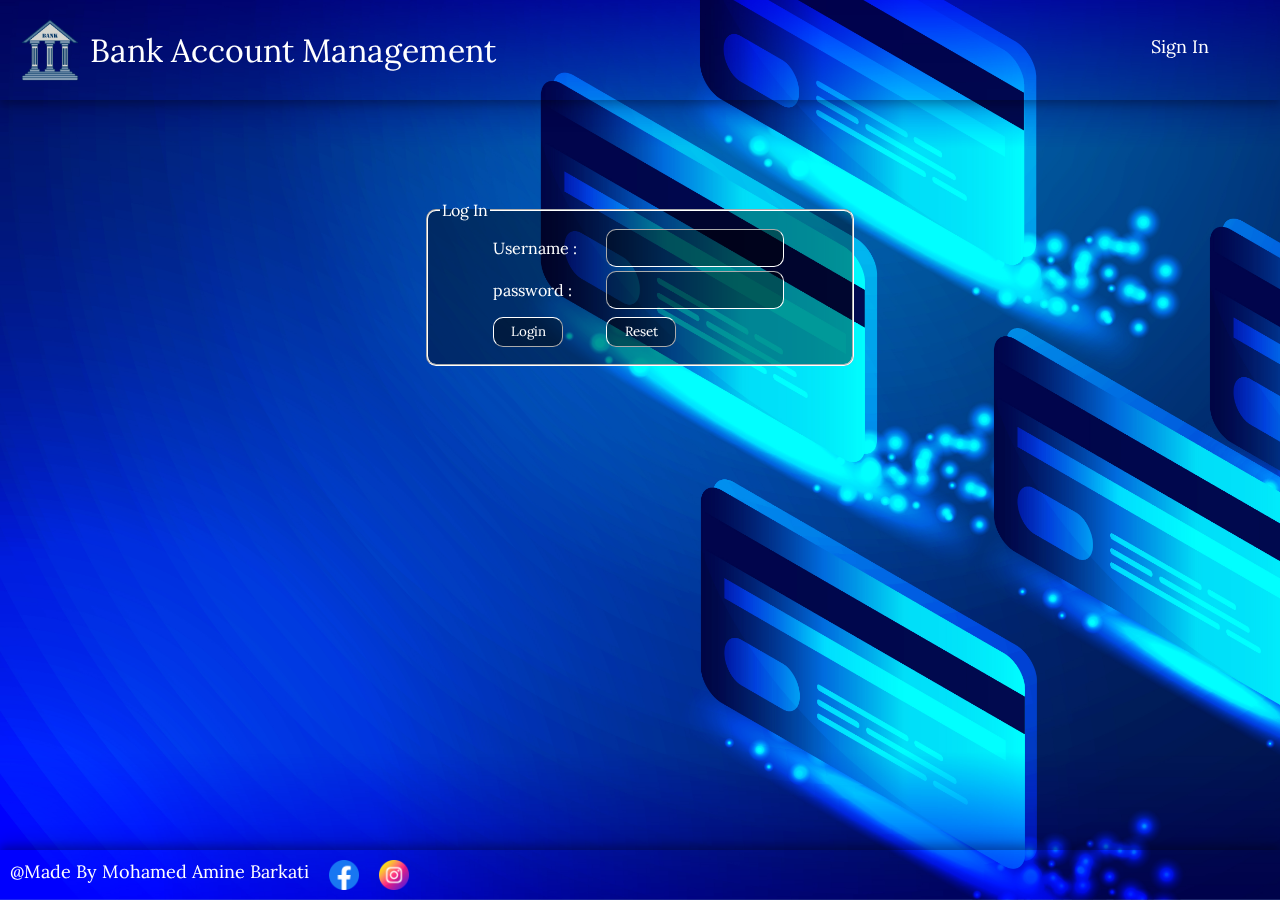
<file: index.html>
<!DOCTYPE html>
<html lang="en">
<head>
  <link rel="icon" href="imgssrc/bank-icon.jpg" type="image/x-icon"/>
  <meta charset="UTF-8">
  <meta name="viewport" content="width=device-width, initial-scale=1.0">
  <link rel="stylesheet" href="https://fonts.googleapis.com/css?family=Lora|Ubuntu=300,400,700&amp;display=swap">
  <link rel="stylesheet" href="style/style.css">
  <title>Bank Account Management</title>
</head>
<body class="bod">
  <header>
    <div id="tit">
      <img src="imgssrc/bank.png" alt="" srcset="" width="80px">
      <h1>Bank Account Management</h1>
    </div>
    <ul class="cc">
      <li><a href="signin.html" style="float: right;">Sign In</a></li>
    </ul>

  </header>
  <h1 class="ss">Sorry we don't support mobile</h1>
  <section class="cc">
    <form action="login.php" method="post">
      <fieldset>
        <legend>Log In</legend>
        <table>
          <tr>
            <td><label for="user">Username :</label></td>
            <td><input type="text" name="user" id="user"></td>
          </tr>
          <tr>
            <td><label for="pass">password :</label></td>
            <td><input type="password" name="pass" id="pass"></td>
          </tr>
          <tr>
            <td><input type="submit" value="Login"></td>
            <td><input type="reset" ></td>
          </tr>
        </table>
      </fieldset>
    </form>
  </section>
  <footer>
    <h3>@Made By Mohamed Amine Barkati</h3>
    <div>
        <a href="https://www.facebook.com/thewisdom55/" target="_blank">
            <img   src="imgssrc/facebook.png" alt="" width="30px" height="30px" srcset=""></a>
        <a href="https://www.instagram.com/barkati_mohamed_amine/" target="_blank">
            <img src="imgssrc/instagram.png" alt="" width="30px" height="30px" srcset=""></a>
    </div>
    <h3 id="time"></h3>
  </footer>
  <script src="js/controls.js"></script>
</body>
</html>
</file>
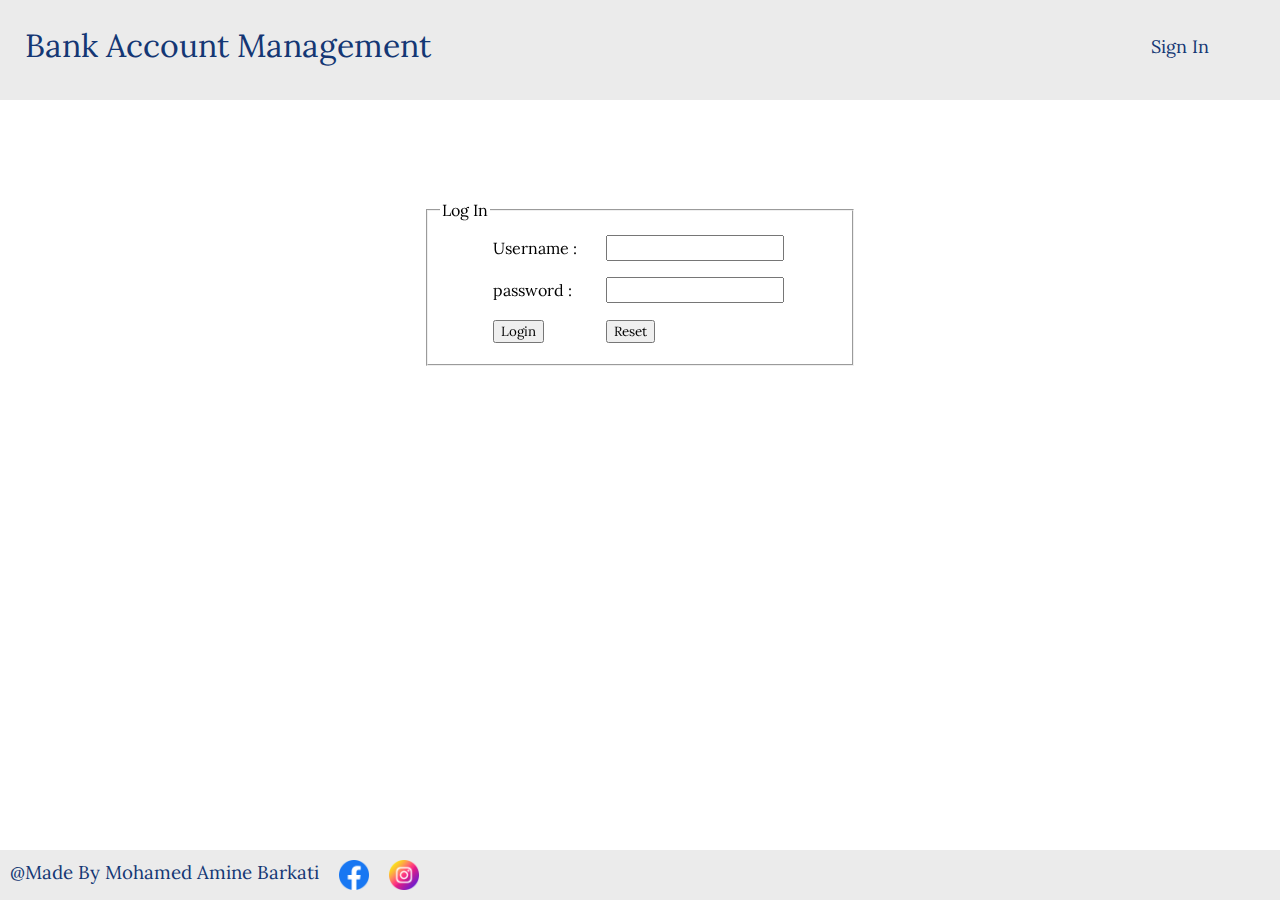
<file: public_html/index.html>
<!DOCTYPE html>
<html lang="en">
<head>
  <link rel="icon" href="imgssrc/bank-icon.jpg" type="image/x-icon"/>
  <meta charset="UTF-8">
  <meta name="viewport" content="width=device-width, initial-scale=1.0">
  <link rel="stylesheet" href="https://fonts.googleapis.com/css?family=Lora|Ubuntu=300,400,700&amp;display=swap">
  <link rel="stylesheet" href="style/style.css">
  <title>Bank Account Management</title>
</head>
<body>
  <header>
    <h1>Bank Account Management</h1>
    <ul class="cc">
      <li><a href="signin.html" style="float: right;">Sign In</a></li>
    </ul>

  </header>
  <h1 class="ss">Sorry we don't support mobile</h1>
  <section class="cc">
    <form action="login.php" method="post">
      <fieldset>
        <legend>Log In</legend>
        <table>
          <tr>
            <td><label for="user">Username :</label></td>
            <td><input type="text" name="user" id="user"></td>
          </tr>
          <tr>
            <td><label for="pass">password :</label></td>
            <td><input type="password" name="pass" id="pass"></td>
          </tr>
          <tr>
            <td><input type="submit" value="Login"></td>
            <td><input type="reset" ></td>
          </tr>
        </table>
      </fieldset>
    </form>
  </section>
  <footer>
    <h3>@Made By Mohamed Amine Barkati</h3>
    <div>
        <a href="https://www.facebook.com/thewisdom55/" target="_blank"><img   src="imgssrc/facebook.png"alt="" width="30px" height="30px" srcset=""></a>
        <a href="https://www.instagram.com/barkati_mohamed_amine/" target="_blank"><img src="imgssrc/instagram.png"alt="" width="30px" height="30px" srcset=""></a>
    </div>
    <h3 id="time"></h3>
  </footer>
  <script src="js/controls.js"></script>
</body>
</html>
</file>
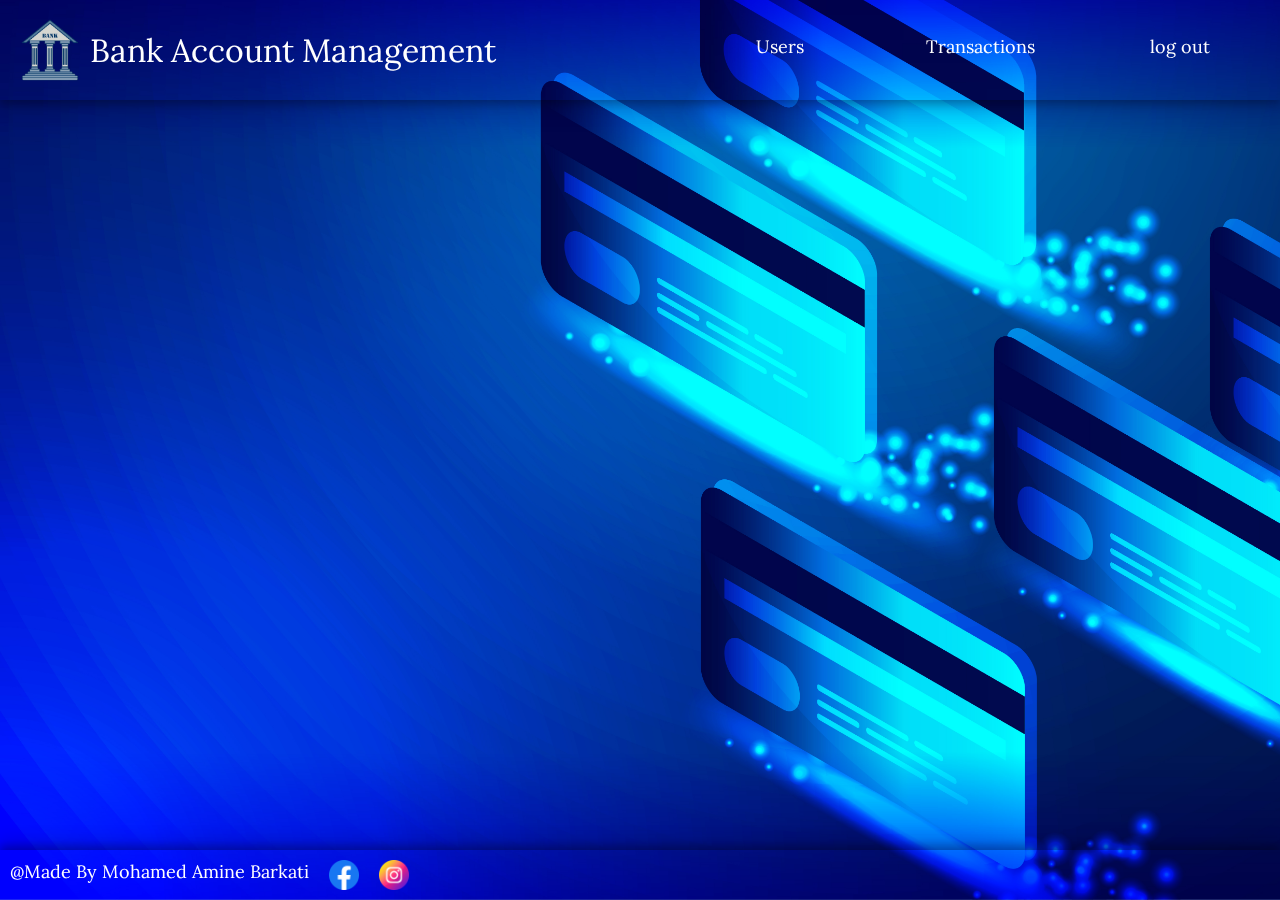
<file: adminHome.html>
<!DOCTYPE html>
<html lang="en">
<head>
  <link rel="icon" href="imgssrc/bank-icon.jpg" type="image/x-icon"/>
  <meta charset="UTF-8">
  <meta name="viewport" content="width=device-width, initial-scale=1.0">
  <link rel="stylesheet" href="https://fonts.googleapis.com/css?family=Lora|Ubuntu=300,400,700&amp;display=swap">
  <link rel="stylesheet" href="style/style.css">
  <title>Bank Administration</title>
</head>
<body class="bod">
  <header>
    <div id="tit">
      <img src="imgssrc/bank.png" alt="" srcset="" width="80px">
      <h1>Bank Account Management</h1>
    </div>
    <ul>
      <li><a href="users.php" target="if">Users</a></li>
      <li><a href="transactions.php" target="if">Transactions</a></li>
      <li><a href="index.html">log out</a></li>
    </ul>
  </header>
  <section>

    <iframe src="users.php" name="if" frameborder="0"></iframe>
  </section>
  <footer>
    <h3>@Made By Mohamed Amine Barkati</h3>
    <div>
        <a href="https://www.facebook.com/thewisdom55/" target="_blank"><img   src="imgssrc/facebook.png"alt="" width="30px" height="30px" srcset=""></a>
        <a href="https://www.instagram.com/barkati_mohamed_amine/" target="_blank"><img src="imgssrc/instagram.png"alt="" width="30px" height="30px" srcset=""></a>
    </div>
    <h3 id="time"></h3>
  </footer>
  <script src="js/controls.js"></script>
</body>
</html>
</file>
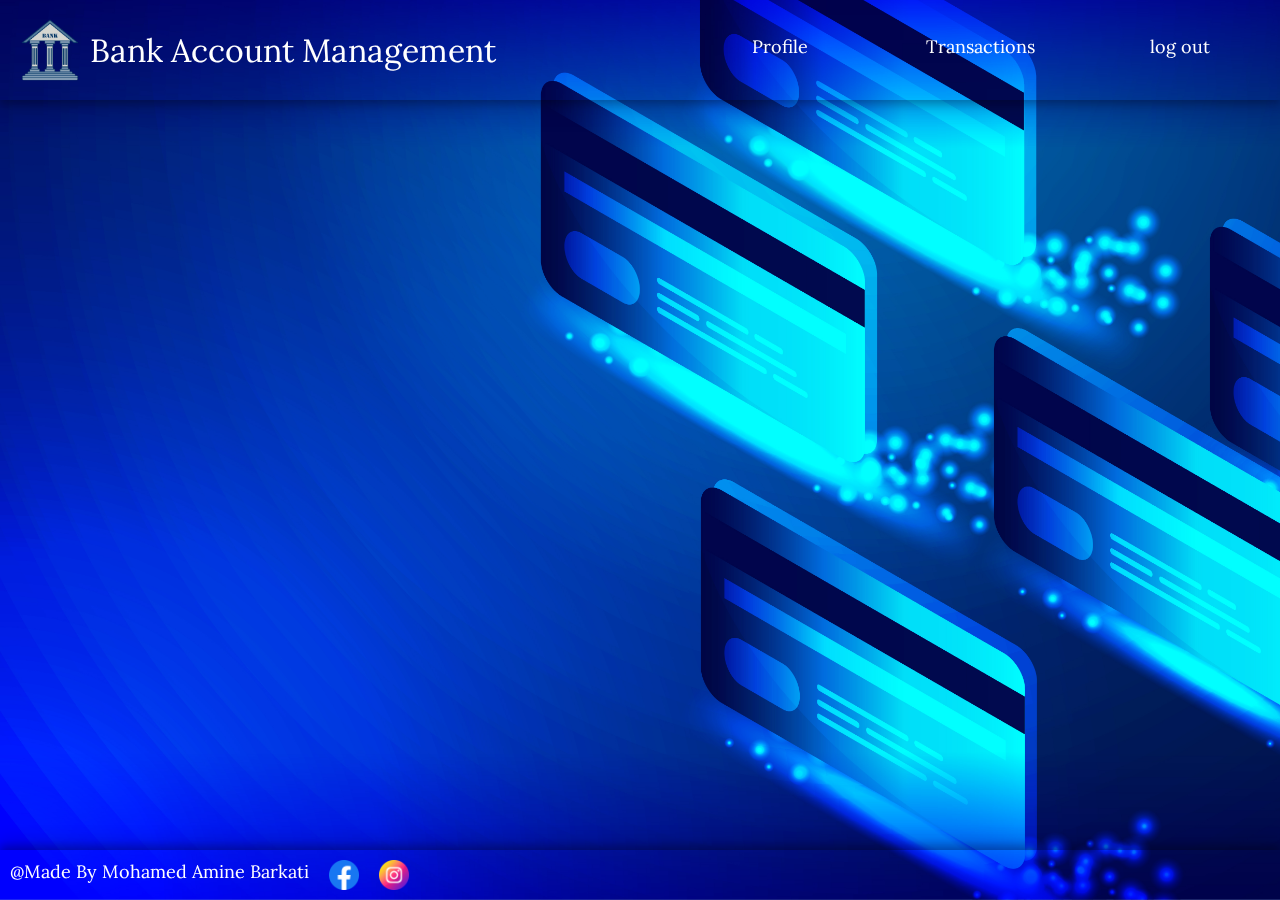
<file: clientHome.html>
<!DOCTYPE html>
<html lang="en">
<head>
  <link rel="icon" href="imgssrc/bank-icon.jpg" type="image/x-icon"/>
  <meta charset="UTF-8">
  <meta name="viewport" content="width=device-width, initial-scale=1.0">
  <link rel="stylesheet" href="https://fonts.googleapis.com/css?family=Lora|Ubuntu=300,400,700&amp;display=swap">
  <link rel="stylesheet" href="style/style.css">
  <title>Bank Account Management</title>
</head>
<body class="bod">
  <header>
    <div id="tit">
      <img src="imgssrc/bank.png" alt="" srcset="" width="80px">
      <h1>Bank Account Management</h1>
    </div>
    <ul>
      <li><a href="profile.php" target="if">Profile</a></li>
      <li><a href="transactions.php" target="if">Transactions</a></li>
      <li><a href="index.html">log out</a></li>
    </ul>
  </header>
  <section>
    <iframe src="profile.php" name="if" frameborder="0"></iframe>
  </section>
  <footer>
    <h3>@Made By Mohamed Amine Barkati</h3>
    <div>
        <a href="https://www.facebook.com/thewisdom55/" target="_blank"><img   src="imgssrc/facebook.png"alt="" width="30px" height="30px" srcset=""></a>
        <a href="https://www.instagram.com/barkati_mohamed_amine/" target="_blank"><img src="imgssrc/instagram.png"alt="" width="30px" height="30px" srcset=""></a>

    </div>
    <h3 id="time"></h3>
  </footer>
  <script src="js/controls.js"></script>
</body>
</html>
</file>
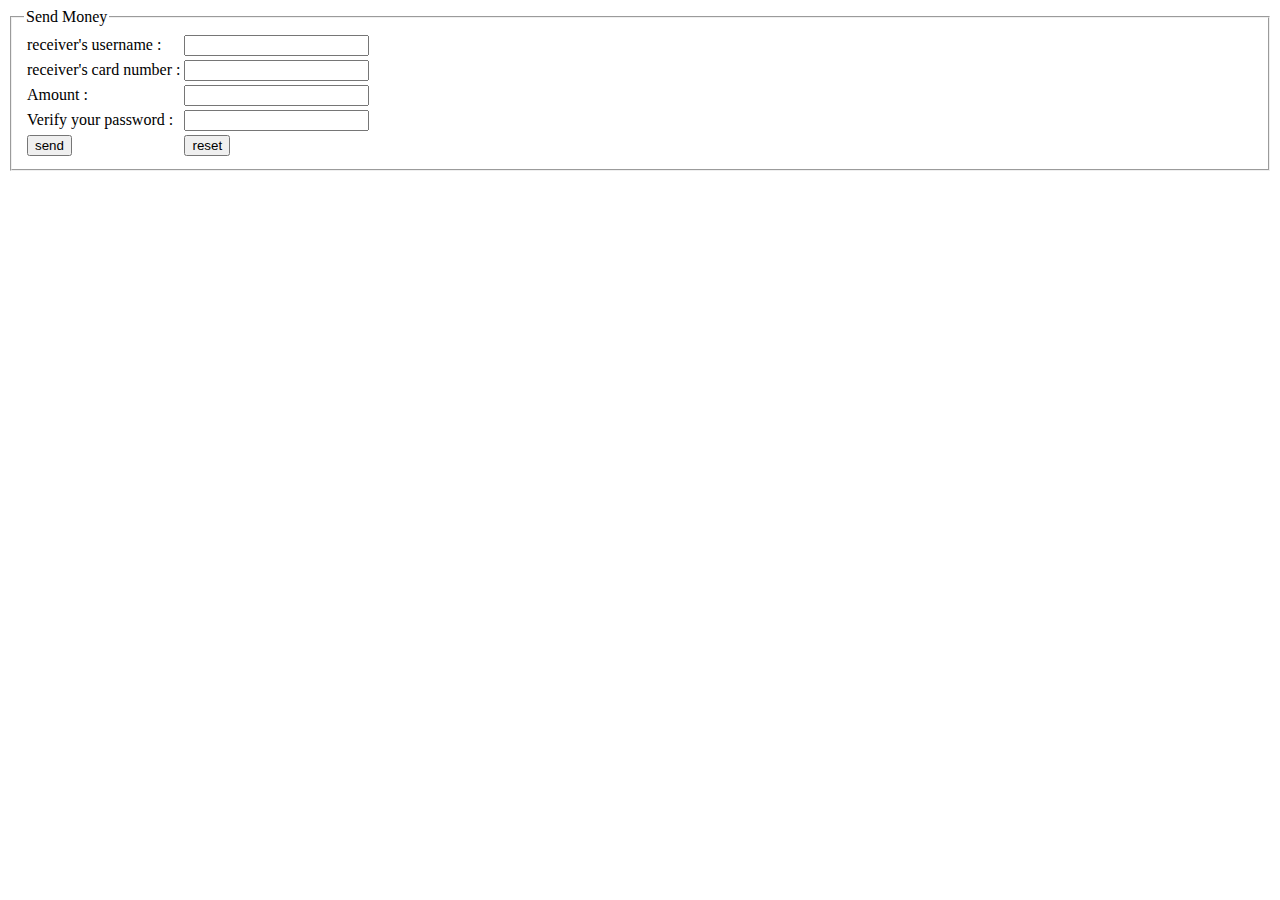
<file: send.html>
<!DOCTYPE html>
<html lang="en">
<head>
    <link rel="icon" href="imgssrc/bank-icon.jpg" type="image/x-icon"/>
  <meta charset="UTF-8">
  <meta name="viewport" content="width=device-width, initial-scale=1.0">
  <title>Document</title>
</head>
<body>
  <form action="send.php" method="post">
    <fieldset>
      <legend>Send Money</legend>

    <table>
      <tr>
        <td><label for="ru">receiver's username :</label></td>
        <td><input type="text" name="ru" id="ru"></td>
      </tr>
      <tr>
        <td><label for="rcn">receiver's card number :</label></td>
        <td><input type="text" name="rcn" id="rcn"></td>
      </tr>
      <tr>
        <td><label for="am">Amount :</label></td>
        <td><input type="number" name="am" id="am"></td>
      </tr>
      <tr>
        <td><label for="vp">Verify your password :</label></td>
        <td><input type="password" name="vp" id="vp"></td>
      </tr>
      <tr>
        <td><input type="submit" value="send"></td>
        <td><input type="reset" value="reset"></td>
      </tr>
    </table>
    </fieldset>
  </form>
</body>
</html>
</file>
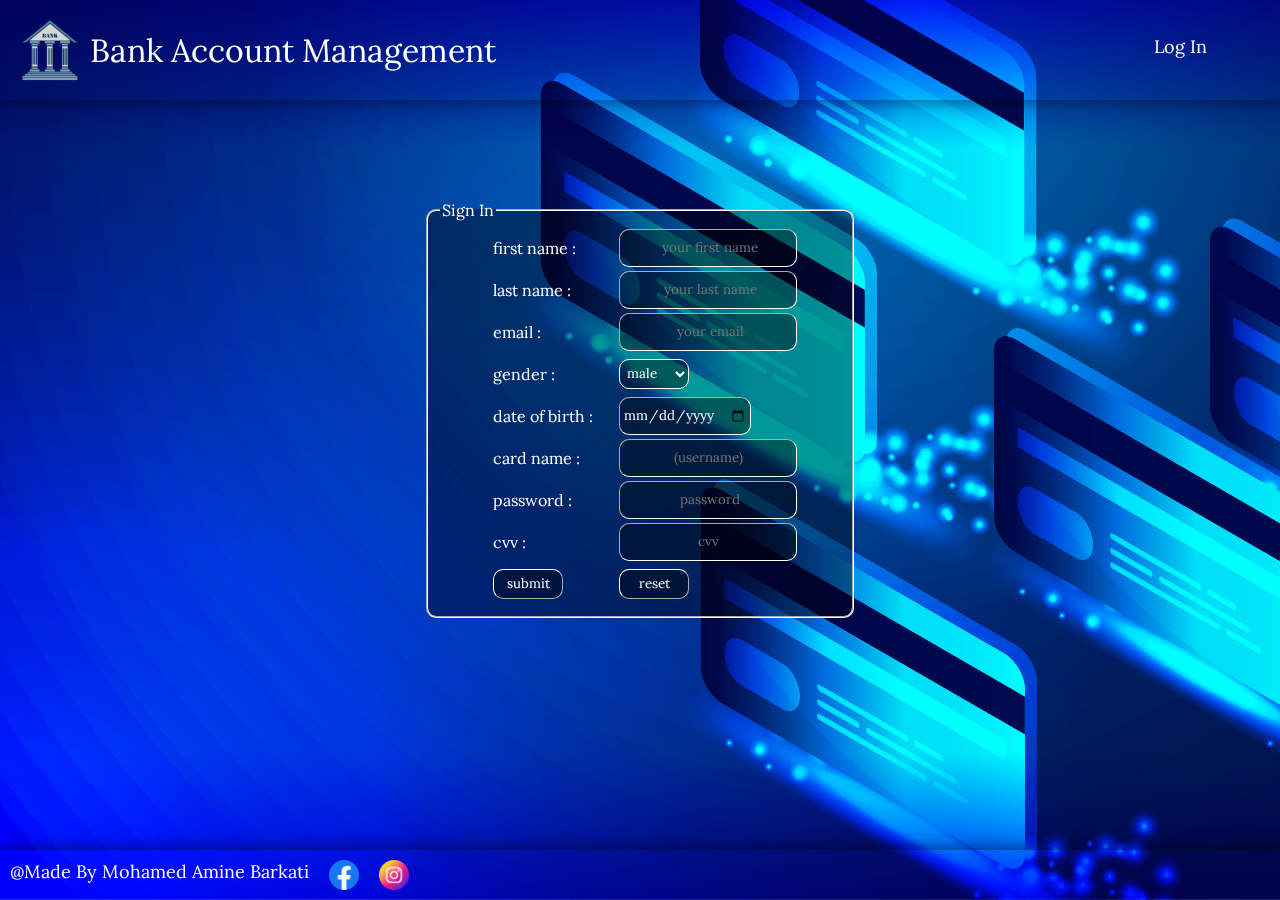
<file: signin.html>
<!DOCTYPE html>
<html lang="en">
<head>
    <link rel="icon" href="imgssrc/bank-icon.jpg" type="image/x-icon"/>
  <meta charset="UTF-8">
  <meta name="viewport" content="width=device-width, initial-scale=1.0">
  <link rel="stylesheet" href="https://fonts.googleapis.com/css?family=Lora|Ubuntu=300,400,700&amp;display=swap">
  <link rel="stylesheet" href="style/style.css">
  <title>Bank Account Management</title>
</head>
<body class="bod">
  <header>
    <div id="tit">
      <img src="imgssrc/bank.png" alt="" srcset="" width="80px">
      <h1>Bank Account Management</h1>
    </div>
    <ul>
      <li><a href="index.html" style="float: right;">Log In</a></li>
    </ul>

  </header>
  <section>
    <form action="signin.php" method="post" onsubmit="return signinvf()">
      <fieldset>
        <legend>Sign In</legend>
        		<table>
              <tr>
                <td><label for="fname">first name :</label></td>
                <td><input type="text" id="fname" name="fname" placeholder=" your first name"
                    required></td>
              </tr>
              <tr>
                <td><label for="lname">last name :</label></td>
                <td><input type="text" id="lname" name="lname" placeholder=" your last name"
                    required></td>
              </tr>
              <tr>
                <td><label for="email">email :</label></td>
                <td><input type="email" id="email" name="email" placeholder=" your email"
                    required></td>
              </tr>
              <tr>
                <td><label for="gender">gender :</label></td>
                <td>
                  <select name="gender" id="gender">
                    <option value="M" selected>male</option>
                    <option value="F">female</option>
                  </select>
                </td>
              </tr>
              <tr>
                <td><label for="dob">date of birth :</label></td>
                <td><input type="date" id="dob" name="dob" required></td>
              </tr>
              <tr>
                <td><label for="user">card name :</label></td>
                <td><input type="text" id="user" name="user"
                    placeholder=" (username) " required></td>
              </tr>
              <tr>
                <td><label for="pass">password :</label></td>
                <td><input type="password" id="pass" name="pass"
                    placeholder=" password" required></td>
              </tr>
              <tr>
                <td><label for="cvv">cvv :</label></td>
                <td><input type="password" id="cvv" name="cvv" placeholder="cvv" maxlength="3" required></td>
              </tr>
              <tr id="submit">
                <td><input type="submit"  id="submit" value="submit"></td>
                <td><input type="reset"  id="reset" value="reset"></td>
              </tr>
					</table>
      </fieldset>
    </form>
  </section>

  <footer>
    <h3>@Made By Mohamed Amine Barkati</h3>
    <div>
        <a href="https://www.facebook.com/thewisdom55/" target="_blank"><img   src="imgssrc/facebook.png"alt="" width="30px" height="30px" srcset=""></a>
        <a href="https://www.instagram.com/barkati_mohamed_amine/" target="_blank"><img src="imgssrc/instagram.png"alt="" width="30px" height="30px" srcset=""></a>

    </div>
    <h3 id="time"></h3>
  </footer>
  <script src="js/controls.js"></script>
</body>
</html>
</file>
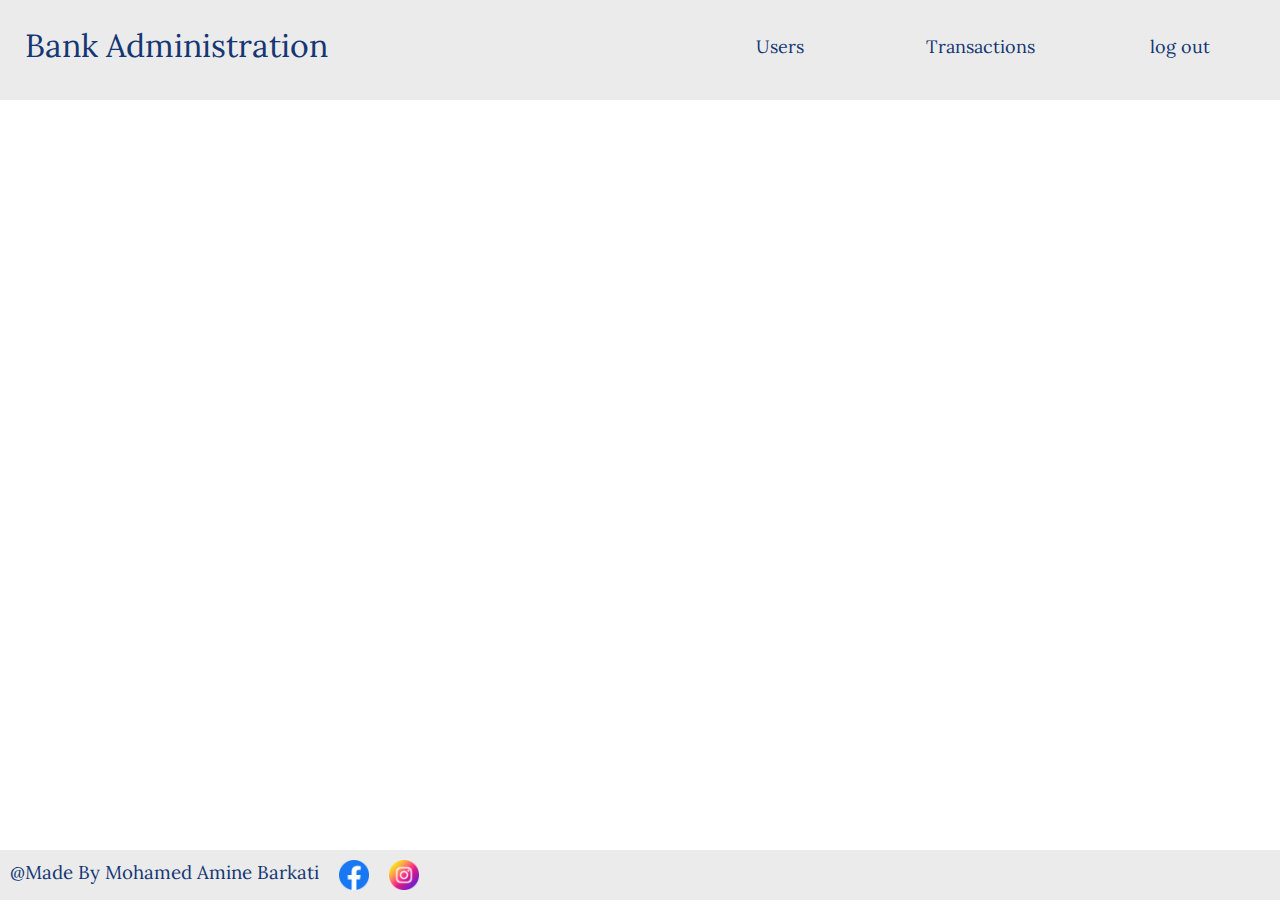
<file: public_html/adminHome.html>
<!DOCTYPE html>
<html lang="en">
<head>
  <link rel="icon" href="imgssrc/bank-icon.jpg" type="image/x-icon"/>
  <meta charset="UTF-8">
  <meta name="viewport" content="width=device-width, initial-scale=1.0">
  <link rel="stylesheet" href="https://fonts.googleapis.com/css?family=Lora|Ubuntu=300,400,700&amp;display=swap">
  <link rel="stylesheet" href="style/style.css">
  <title>Bank Administration</title>
</head>
<body>
  <header>
    <h1>Bank Administration</h1>
    <ul>
      <li><a href="users.php" target="if">Users</a></li>
      <li><a href="transactions.php" target="if">Transactions</a></li>
      <li><a href="index.html">log out</a></li>
    </ul>
  </header>
  <section>

    <iframe src="users.php" name="if" frameborder="0"></iframe>
  </section>
  <footer>
    <h3>@Made By Mohamed Amine Barkati</h3>
    <div>
        <a href="https://www.facebook.com/thewisdom55/" target="_blank"><img   src="imgssrc/facebook.png"alt="" width="30px" height="30px" srcset=""></a>
        <a href="https://www.instagram.com/barkati_mohamed_amine/" target="_blank"><img src="imgssrc/instagram.png"alt="" width="30px" height="30px" srcset=""></a>
    </div>
    <h3 id="time"></h3>
  </footer>
  <script src="js/controls.js"></script>
</body>
</html>
</file>
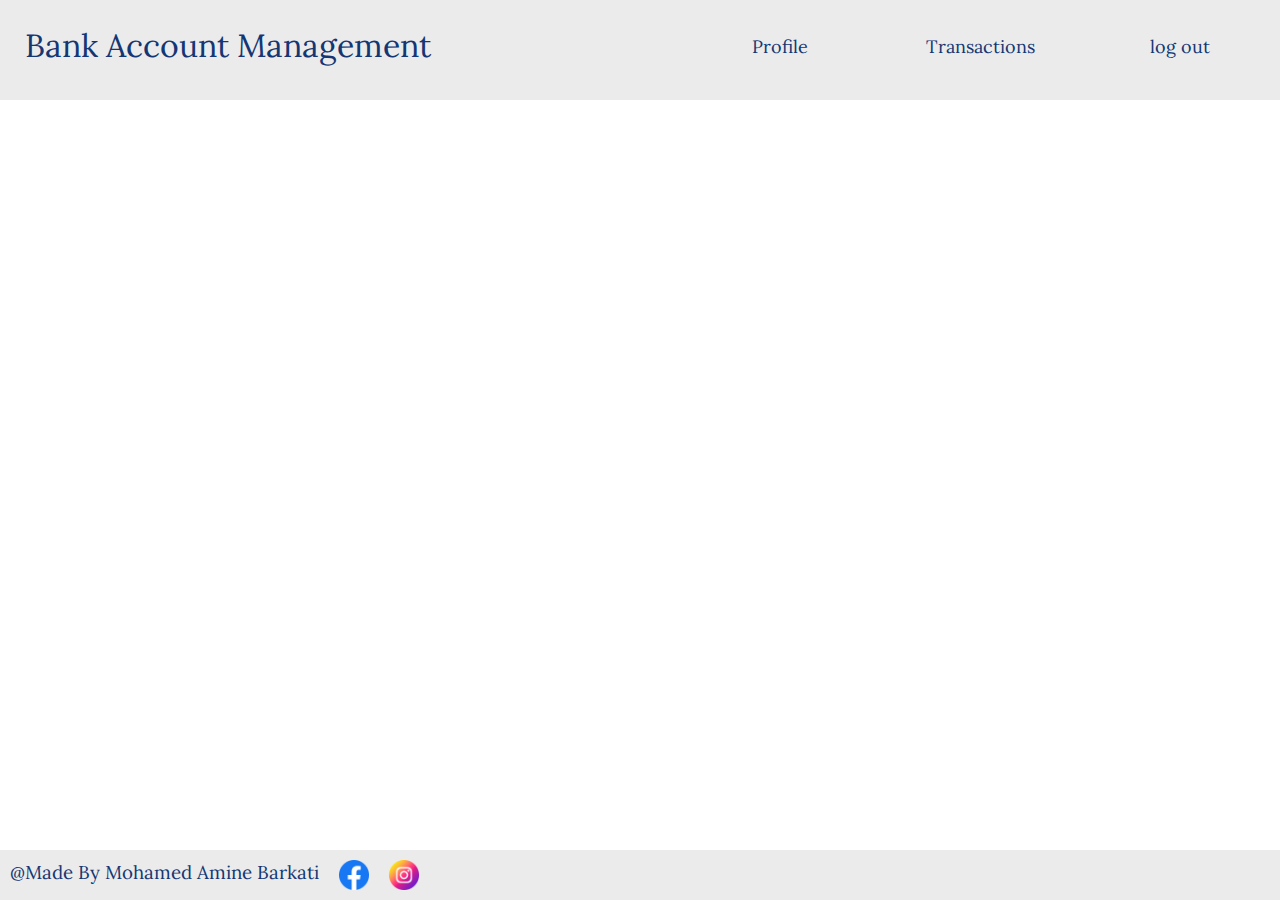
<file: public_html/clientHome.html>
<!DOCTYPE html>
<html lang="en">
<head>
  <link rel="icon" href="imgssrc/bank-icon.jpg" type="image/x-icon"/>
  <meta charset="UTF-8">
  <meta name="viewport" content="width=device-width, initial-scale=1.0">
  <link rel="stylesheet" href="https://fonts.googleapis.com/css?family=Lora|Ubuntu=300,400,700&amp;display=swap">
  <link rel="stylesheet" href="style/style.css">
  <title>Bank Account Management</title>
</head>
<body>
  <header>
    <h1>Bank Account Management</h1>
    <ul>
      <li><a href="profile.php" target="if">Profile</a></li>
      <li><a href="transactions.php" target="if">Transactions</a></li>
      <li><a href="index.html">log out</a></li>
    </ul>
  </header>
  <section>
    <iframe src="profile.php" name="if" frameborder="0"></iframe>
  </section>
  <footer>
    <h3>@Made By Mohamed Amine Barkati</h3>
    <div>
        <a href="https://www.facebook.com/thewisdom55/" target="_blank"><img   src="imgssrc/facebook.png"alt="" width="30px" height="30px" srcset=""></a>
        <a href="https://www.instagram.com/barkati_mohamed_amine/" target="_blank"><img src="imgssrc/instagram.png"alt="" width="30px" height="30px" srcset=""></a>

    </div>
    <h3 id="time"></h3>
  </footer>
  <script src="js/controls.js"></script>
</body>
</html>
</file>
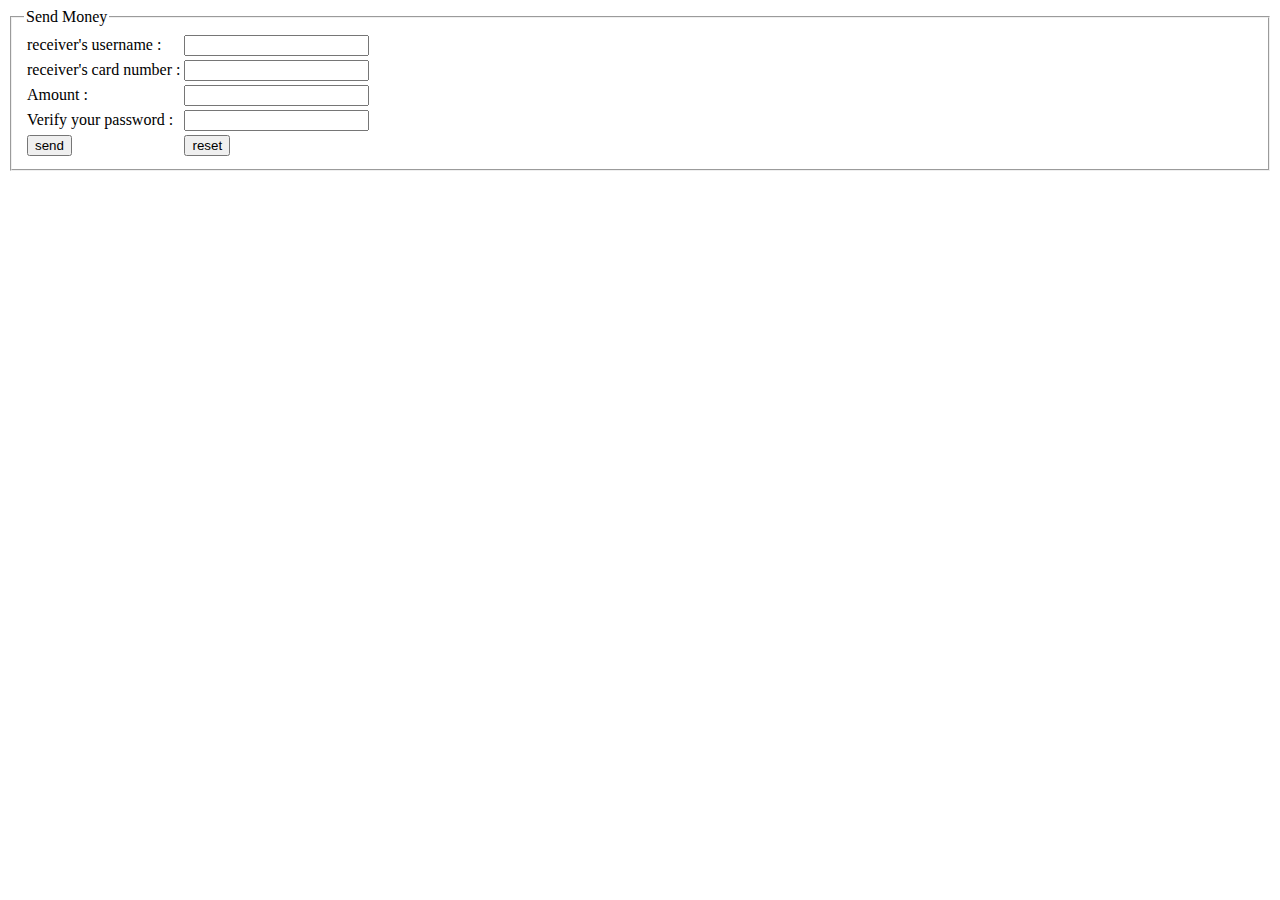
<file: public_html/send.html>
<!DOCTYPE html>
<html lang="en">
<head>
    <link rel="icon" href="imgssrc/bank-icon.jpg" type="image/x-icon"/>
  <meta charset="UTF-8">
  <meta name="viewport" content="width=device-width, initial-scale=1.0">
  <title>Document</title>
</head>
<body>
  <form action="send.php" method="post">
    <fieldset>
      <legend>Send Money</legend>

    <table>
      <tr>
        <td><label for="ru">receiver's username :</label></td>
        <td><input type="text" name="ru" id="ru"></td>
      </tr>
      <tr>
        <td><label for="rcn">receiver's card number :</label></td>
        <td><input type="text" name="rcn" id="rcn"></td>
      </tr>
      <tr>
        <td><label for="am">Amount :</label></td>
        <td><input type="number" name="am" id="am"></td>
      </tr>
      <tr>
        <td><label for="vp">Verify your password :</label></td>
        <td><input type="password" name="vp" id="vp"></td>
      </tr>
      <tr>
        <td><input type="submit" value="send"></td>
        <td><input type="reset" value="reset"></td>
      </tr>
    </table>
    </fieldset>
  </form>
</body>
</html>
</file>
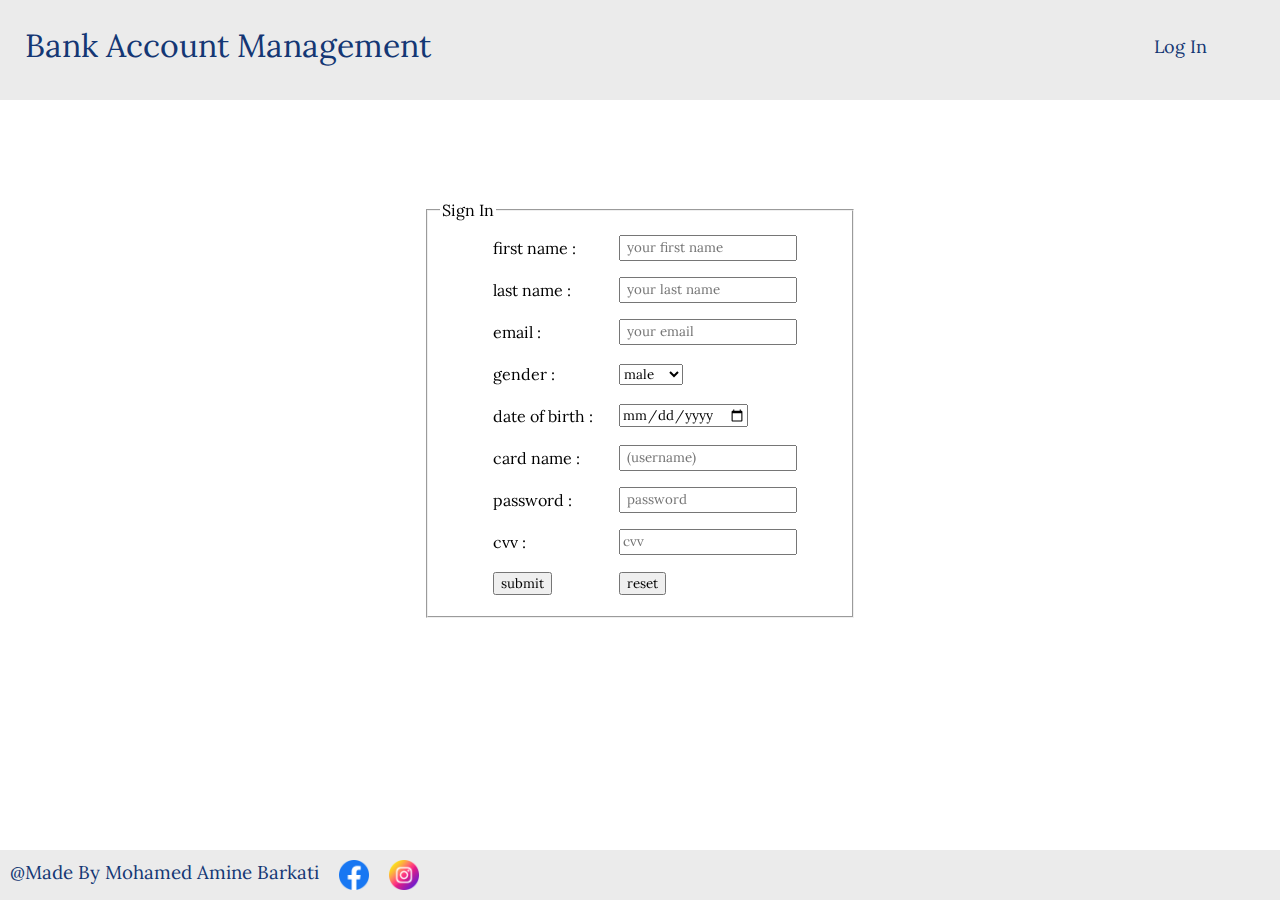
<file: public_html/signin.html>
<!DOCTYPE html>
<html lang="en">
<head>
    <link rel="icon" href="imgssrc/bank-icon.jpg" type="image/x-icon"/>
  <meta charset="UTF-8">
  <meta name="viewport" content="width=device-width, initial-scale=1.0">
  <link rel="stylesheet" href="https://fonts.googleapis.com/css?family=Lora|Ubuntu=300,400,700&amp;display=swap">
  <link rel="stylesheet" href="style/style.css">
  <title>Bank Account Management</title>
</head>
<body>
  <header>
    <h1>Bank Account Management</h1>
    <ul>
      <li><a href="index.html" style="float: right;">Log In</a></li>
    </ul>

  </header>
  <section>
    <form action="signin.php" method="post" onsubmit="return signinvf()">
      <fieldset>
        <legend>Sign In</legend>
        		<table>
              <tr>
                <td><label for="fname">first name :</label></td>
                <td><input type="text" id="fname" name="fname" placeholder=" your first name"
                    required></td>
              </tr>
              <tr>
                <td><label for="lname">last name :</label></td>
                <td><input type="text" id="lname" name="lname" placeholder=" your last name"
                    required></td>
              </tr>
              <tr>
                <td><label for="email">email :</label></td>
                <td><input type="email" id="email" name="email" placeholder=" your email"
                    required></td>
              </tr>
              <tr>
                <td><label for="gender">gender :</label></td>
                <td>
                  <select name="gender" id="gender">
                    <option value="M" selected>male</option>
                    <option value="F">female</option>
                  </select>
                </td>
              </tr>
              <tr>
                <td><label for="dob">date of birth :</label></td>
                <td><input type="date" id="dob" name="dob" required></td>
              </tr>
              <tr>
                <td><label for="user">card name :</label></td>
                <td><input type="text" id="user" name="user"
                    placeholder=" (username) " required></td>
              </tr>
              <tr>
                <td><label for="pass">password :</label></td>
                <td><input type="password" id="pass" name="pass"
                    placeholder=" password" required></td>
              </tr>
              <tr>
                <td><label for="cvv">cvv :</label></td>
                <td><input type="password" id="cvv" name="cvv" placeholder="cvv" maxlength="3" required></td>
              </tr>
              <tr id="submit">
                <td><input type="submit"  id="submit" value="submit"></td>
                <td><input type="reset"  id="reset" value="reset"></td>
              </tr>
					</table>
      </fieldset>
    </form>
  </section>

  <footer>
    <h3>@Made By Mohamed Amine Barkati</h3>
    <div>
        <a href="https://www.facebook.com/thewisdom55/" target="_blank"><img   src="imgssrc/facebook.png"alt="" width="30px" height="30px" srcset=""></a>
        <a href="https://www.instagram.com/barkati_mohamed_amine/" target="_blank"><img src="imgssrc/instagram.png"alt="" width="30px" height="30px" srcset=""></a>

    </div>
    <h3 id="time"></h3>
  </footer>
  <script src="js/controls.js"></script>
</body>
</html>
</file>
<file: style/style.css>
/* global */
@media only screen and (max-width: 800px) {
            .ss {
                position:absolute;
                top:300px;
                font-family: "Lora", serif; 
                font-weight: 400;
                color: white;
            }
            .cc {
                display: none;
            }
}
@media only screen and (min-width: 800px) {
            .ss {
                display: none;
            }
}
.bod::before {    
      content:'';
      background-image: url('../imgssrc/bg.jpg');
      background-size: cover;
      position: absolute;
      top: 0px;
      right: 0px;
      bottom: 0px;
      left: 0px;
}
*{
  font-family: "Lora", serif; 
  font-weight: 400;
  margin: 0px;
}
a{
    color: white;
    text-decoration: none;
}
/* header */
header{
  box-shadow: 0 4px 8px 0 rgba(0, 0, 0, 0.2), 0 6px 20px 0 rgba(0, 0, 0, 0.19);
  position: fixed;
  height: 100px;
  width: 100%;
  background-color: transparent;
  
}
#tit{
  float: left;
  color: white;
  margin: 10px;
  display: inline-flex;
}
#tit img{
  -webkit-animation: bounce-in-top 1.1s both;
	animation: bounce-in-top 1.1s both;
}
@-webkit-keyframes bounce-in-top {
  0% {
    -webkit-transform: translateY(-500px);
            transform: translateY(-500px);
    -webkit-animation-timing-function: ease-in;
            animation-timing-function: ease-in;
    opacity: 0;
  }
  38% {
    -webkit-transform: translateY(0);
            transform: translateY(0);
    -webkit-animation-timing-function: ease-out;
            animation-timing-function: ease-out;
    opacity: 1;
  }
  55% {
    -webkit-transform: translateY(-65px);
            transform: translateY(-65px);
    -webkit-animation-timing-function: ease-in;
            animation-timing-function: ease-in;
  }
  72% {
    -webkit-transform: translateY(0);
            transform: translateY(0);
    -webkit-animation-timing-function: ease-out;
            animation-timing-function: ease-out;
  }
  81% {
    -webkit-transform: translateY(-28px);
            transform: translateY(-28px);
    -webkit-animation-timing-function: ease-in;
            animation-timing-function: ease-in;
  }
  90% {
    -webkit-transform: translateY(0);
            transform: translateY(0);
    -webkit-animation-timing-function: ease-out;
            animation-timing-function: ease-out;
  }
  95% {
    -webkit-transform: translateY(-8px);
            transform: translateY(-8px);
    -webkit-animation-timing-function: ease-in;
            animation-timing-function: ease-in;
  }
  100% {
    -webkit-transform: translateY(0);
            transform: translateY(0);
    -webkit-animation-timing-function: ease-out;
            animation-timing-function: ease-out;
  }
}
@keyframes bounce-in-top {
  0% {
    -webkit-transform: translateY(-500px);
            transform: translateY(-500px);
    -webkit-animation-timing-function: ease-in;
            animation-timing-function: ease-in;
    opacity: 0;
  }
  38% {
    -webkit-transform: translateY(0);
            transform: translateY(0);
    -webkit-animation-timing-function: ease-out;
            animation-timing-function: ease-out;
    opacity: 1;
  }
  55% {
    -webkit-transform: translateY(-65px);
            transform: translateY(-65px);
    -webkit-animation-timing-function: ease-in;
            animation-timing-function: ease-in;
  }
  72% {
    -webkit-transform: translateY(0);
            transform: translateY(0);
    -webkit-animation-timing-function: ease-out;
            animation-timing-function: ease-out;
  }
  81% {
    -webkit-transform: translateY(-28px);
            transform: translateY(-28px);
    -webkit-animation-timing-function: ease-in;
            animation-timing-function: ease-in;
  }
  90% {
    -webkit-transform: translateY(0);
            transform: translateY(0);
    -webkit-animation-timing-function: ease-out;
            animation-timing-function: ease-out;
  }
  95% {
    -webkit-transform: translateY(-8px);
            transform: translateY(-8px);
    -webkit-animation-timing-function: ease-in;
            animation-timing-function: ease-in;
  }
  100% {
    -webkit-transform: translateY(0);
            transform: translateY(0);
    -webkit-animation-timing-function: ease-out;
            animation-timing-function: ease-out;
  }
}
#tit h1{
  -webkit-animation: bounce-in-top 1.1s both;
	animation: bounce-in-top 1.1s both;
  padding-top: 20px;
}
ul{
  float: right;
  list-style: none;
}
li{
  width: 200px;
  height: 100px;
  float: left;
}
li a:hover{
  text-shadow: #143774 1px 0 10px;
}
li a{
  text-align: center;
  padding-top: 35px;
  font-size: large;
  display: block;
  width: 200px;
  height: 65px;
}
/* footer */
footer{
  box-shadow: 0 -4px 8px 0 rgba(0, 0, 0, 0.2), 0 -6px 20px 0 rgba(0, 0, 0, 0.19);
  color: white;
  background-color:transparent ;
  bottom: 0px;
  height: 50px;
  width: 100%;
  position: fixed;
}
footer a,footer h3{
  display: block;
  float: left;
  margin: 10px;
}
#time{
float: center;
}
/* section */
section{
  position: fixed;
  height: 100%;
  top: 100px;
  width: 100%;
}
iframe{
    width: 100%;
    height: 608px;
}
/* form */
form *{
    border-color:white;
    border-radius:10px;
    color:white;
}
::-webkit-input-placeholder {
  text-align: center;
}
form{
  margin: 100px auto;
  width: fit-content;
}
form input,select {
    height: 30px; 
    padding:3px;
    border-width:0.5px;
    background-color:rgb(0,0,0,0.4);
}
fieldset{
    background-color:rgb(0,0,0,0.4);
    min-width: 200px;
    min-height:70px;
}
fieldset table{
    width: 350px;
    margin: auto;
    margin-left: 50px;
}
input[type="text"],input[type="password"],input[type="email"]{
  width: 170px;
}
input[type="submit"],input[type="reset"]{
    width: 70px;
    height: 30px; 
}
tr{
  height: 40px;
}
/*////*/
.t1 {
        width:80%;
        background-color:rgb(0,0,0,0.4);
        border-collapse: collapse;
        border-spacing: 0; 
        border-radius: 20px; 
        overflow: hidden; 
        outline: 1px solid #dddddd;
}
.t1 th{
        border: 1px solid #dddddd; 
        padding: 8px;
}
.t1 td,.t1{
    padding: 8px;
    text-align:center;
    border:none;
    border-left: 1px solid #dddddd;
}

.t1,h3,a{
  margin:auto;
  font-size: large;
}
#mbt{
    margin-left:150px;
    width:200px;
    height:30px;
    display:flex;
    justify-content: center;
    align-items: center;
    border: 1px solid white;
    border-radius:5px;
    background-color: rgb(0,0,0,0.5);
}
.btn{
    border-radius: 100%;
    width:10px;
    height:15px;
    border:1px solid #dddddd;
}
.t1 label{
    margin-left:20px;
}
#search_bar{
  width: 80%;
  margin: 0;
  display: flex;
  margin-left: 150px;
  justify-content: space-between;
}
#search_bar input,#search_bar select{
  margin-left: 20px;
  background-color:rgb(0,0,0,0.5);
  height: 35px;
}
#se{
  width: 400px;
  height: 35px;
}
#sb{
  width: 100px;
}
</file>
<file: public_html/style/style.css>
/* global */
@media only screen and (max-width: 800px) {
            .ss {
                position:absolute;
                top:300px;
                font-family: "Lora", serif; 
                font-weight: 400;
                color: #143774;
            }
            .cc {
                display: none;
            }
}
*{
  font-family: "Lora", serif; 
  font-weight: 400;
  margin: 0px;
}
a{
    color: #143774;
    text-decoration: none;
}
/* header */
header{
  position: fixed;
  height: 100px;
  width: 100%;
  background-color: #EBEBEB;
}
header h1 {
  color: #143774;
  margin: 25px;
  display: inline-block;
}
ul{
  float: right;
  list-style: none;
}
li{
  width: 200px;
  height: 100px;
  float: left;
}
li a:hover{
  text-shadow: #143774 1px 0 10px;
}
li a{
  text-align: center;
  padding-top: 35px;
  font-size: large;
  display: block;
  width: 200px;
  height: 65px;
}
/* footer */
footer{
  color: #143774;
  background-color:#EBEBEB ;
  bottom: 0px;
  height: 50px;
  width: 100%;
  position: fixed;
}
footer a,footer h3{
  display: block;
  float: left;
  margin: 10px;
}
#time{
float: right;
}
/* section */
section{
  position: fixed;
  height: 100%;
  top: 100px;
  width: 100%;
}
iframe{
    width: 100%;
    height: 600px;
}
/* form */
form{
  margin: 100px auto;
  width: fit-content;
}
fieldset{
    width: 400px;
}
fieldset table{
    width: 350px;
    margin: auto;
    margin-left: 50px;
}
input[type="text"],input[type="password"],input[type="email"]{
  width: 170px;
  height: 20px; 
}
tr{
  height: 40px;
}
</file>
